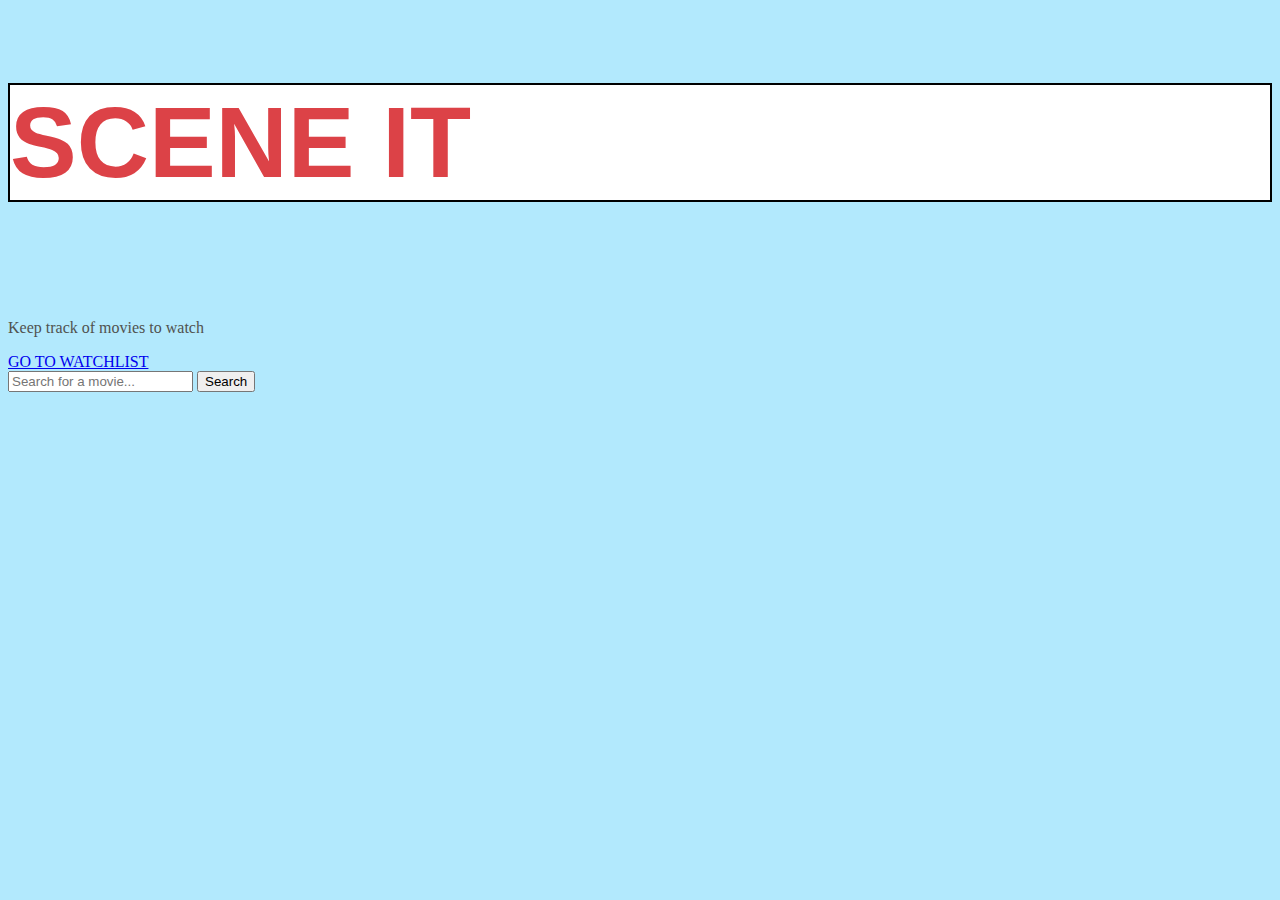
<file: index.html>
<!DOCTYPE html>
<html>
	<head>
		<title>SCENE IT</title>
		<link rel="stylesheet" href="https://maxcdn.bootstrapcdn.com/bootstrap/4.0.0-beta/css/bootstrap.min.css" integrity="sha384-/Y6pD6FV/Vv2HJnA6t+vslU6fwYXjCFtcEpHbNJ0lyAFsXTsjBbfaDjzALeQsN6M" crossorigin="anonymous">
		<script src="https://code.jquery.com/jquery-3.2.1.min.js" ></script>
		<script src="https://cdnjs.cloudflare.com/ajax/libs/popper.js/1.11.0/umd/popper.min.js" integrity="sha384-b/U6ypiBEHpOf/4+1nzFpr53nxSS+GLCkfwBdFNTxtclqqenISfwAzpKaMNFNmj4" crossorigin="anonymous"></script>
		<script src="https://maxcdn.bootstrapcdn.com/bootstrap/4.0.0-beta/js/bootstrap.min.js" integrity="sha384-h0AbiXch4ZDo7tp9hKZ4TsHbi047NrKGLO3SEJAg45jXxnGIfYzk4Si90RDIqNm1" crossorigin="anonymous"></script>
		
		<script src="index.js"></script>
		<link href="https://fonts.googleapis.com/css?family=Lato|Roboto" rel="stylesheet">
		<link rel="stylesheet" href="index.css" />
	</head>

	<body>
		<div class="container">
			<div class="row">
				<div class="col-12 header text-center">
					<h2 class="app-title">SCENE IT</h2>
					<br/>
					<p>Keep track of movies to watch</p>
					<div class="watchList"><a href="./watchlist.html">GO TO WATCHLIST</a></div>
				</div>
			</div>

			<div class="row">
				<div class="col-12 search">
					<form id="search-form">
						<div class="input-group input-group-lg">
						<input class="form-control search-bar" placeholder="Search for a movie...">
						<span class="input-group-btn">
							<button class="btn btn-primary" type="submit">Search</button>
						</span>
						</div>
					</form>
				</div>
			</div>

			<div class="row">
				<div class="col-12 results">
					<div class="movies-container"></div>
				</div>
			</div>

		</div>
	</body>
</html>
</file>
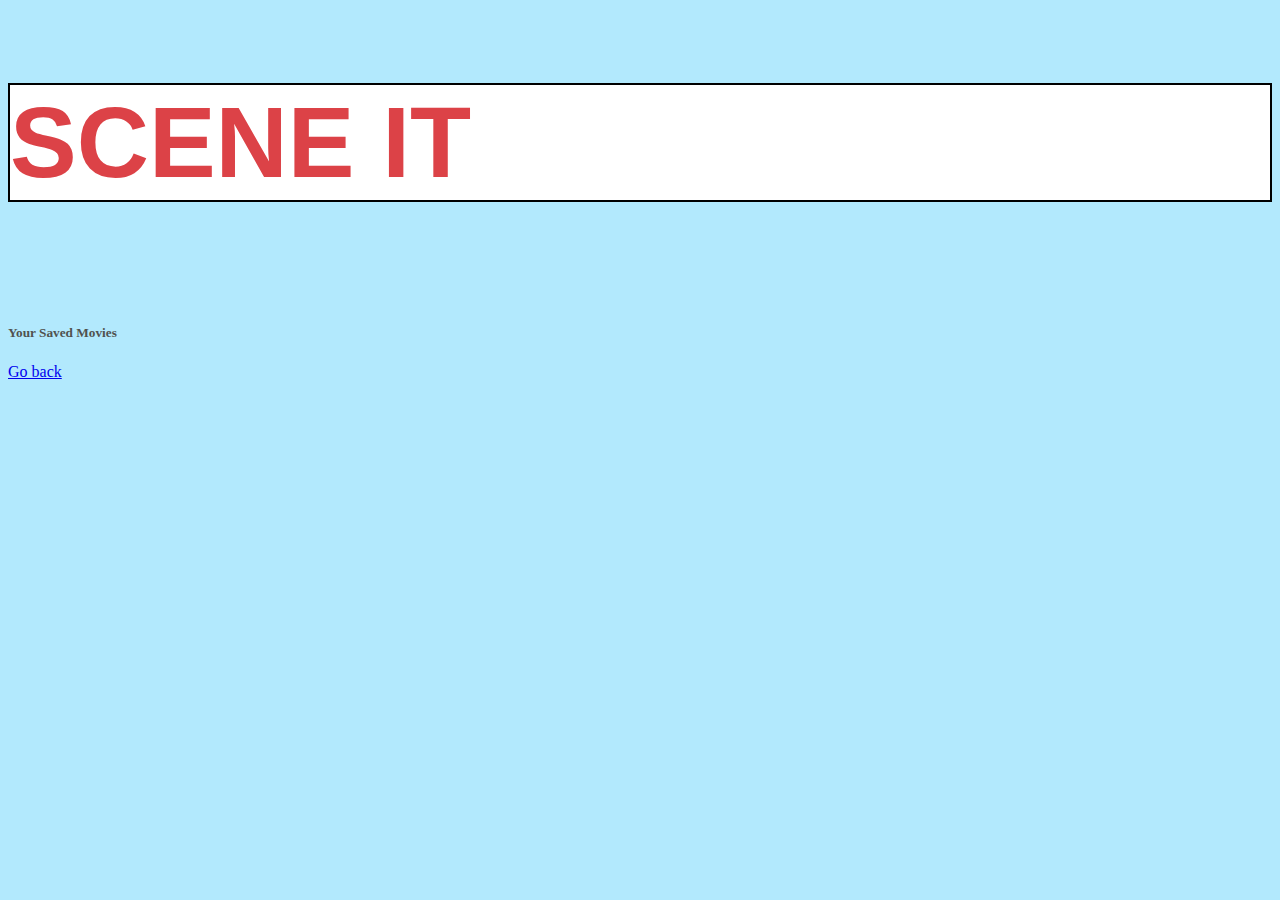
<file: watchlist.html>
<!DOCTYPE html>
<html>
<head>
	<title>SCENE IT</title>
	<link rel="stylesheet" href="https://maxcdn.bootstrapcdn.com/bootstrap/4.0.0-beta/css/bootstrap.min.css" integrity="sha384-/Y6pD6FV/Vv2HJnA6t+vslU6fwYXjCFtcEpHbNJ0lyAFsXTsjBbfaDjzALeQsN6M" crossorigin="anonymous">
	<script src="https://code.jquery.com/jquery-3.2.1.min.js" ></script>
	<script src="https://cdnjs.cloudflare.com/ajax/libs/popper.js/1.11.0/umd/popper.min.js" integrity="sha384-b/U6ypiBEHpOf/4+1nzFpr53nxSS+GLCkfwBdFNTxtclqqenISfwAzpKaMNFNmj4" crossorigin="anonymous"></script>
	<script src="https://maxcdn.bootstrapcdn.com/bootstrap/4.0.0-beta/js/bootstrap.min.js" integrity="sha384-h0AbiXch4ZDo7tp9hKZ4TsHbi047NrKGLO3SEJAg45jXxnGIfYzk4Si90RDIqNm1" crossorigin="anonymous"></script>
	<script src="watchlist.js"></script>
	<link href="https://fonts.googleapis.com/css?family=Lato|Roboto" rel="stylesheet">
	<link rel="stylesheet" href="index.css" />
</head>

<body>
    <div class="container">
        <div class="row">
            <div class="col-12 header text-center">
                <h2 class="app-title">SCENE IT</h2>
                <br/>
                <h5 class="watchlistTitle">Your Saved Movies</h5>
                <a href="./index.html">Go back</a>
            </div>
        </div>

        <div class="row">
            <div class="col-12 results">
                <div class="movies-container">
                    
                </div>
            </div>
        </div>

    </div>

</body>
</html>
</file>
<file: index.css>
body {
	background-color: #B2E9FD;
}
.app-title {
	font-family: 'helvetica', Times, serif;
	font-weight: bold;
	font-size: 100px;
	background-color: white;
	color: #dc4247;
	border: black 2px solid;
}
.header {
	color: #50524F;
}
.results {
	margin-top: 20px;
}
.movies-container {
	display: flex;
	flex-direction: row;
	flex-wrap: wrap;
	justify-content: center;
	align-items: stretch;
	align-content: flex-start;
}
.card {
	margin: 5px;
}
.watchList {
	align-content: center;
}
.watchlistTitle {
	align-content: center;
}
</file>
